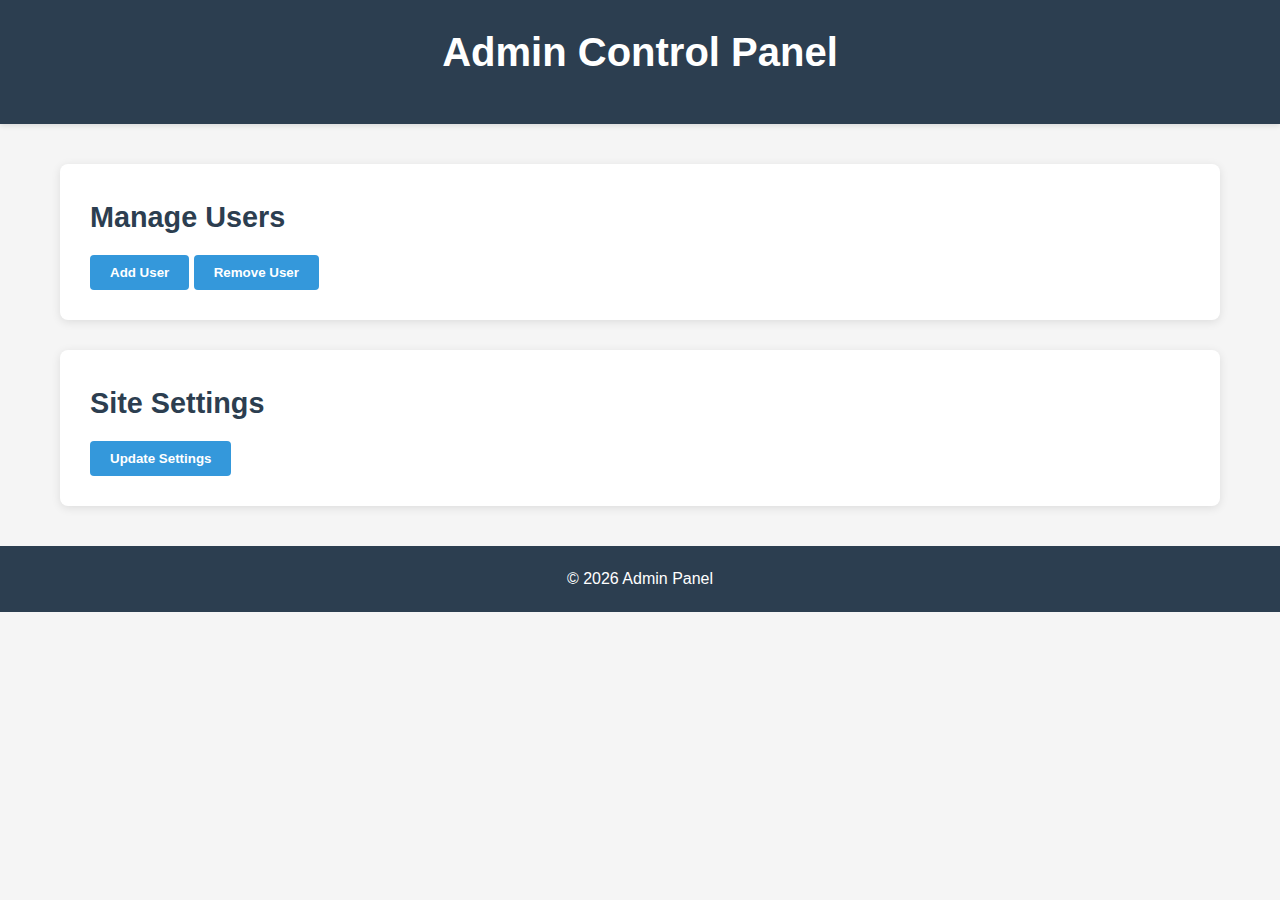
<file: admin-panel.html>
<!DOCTYPE html>
<html lang="en">
<head>
    <meta charset="UTF-8">
    <meta name="viewport" content="width=device-width, initial-scale=1.0">
    <title>Admin Control Panel</title>
    <link rel="stylesheet" href="styles.css">
</head>
<body>
    <header>
        <h1>Admin Control Panel</h1>
    </header>
    <main>
        <section>
            <h2>Manage Users</h2>
            <button>Add User</button>
            <button>Remove User</button>
        </section>
        <section>
            <h2>Site Settings</h2>
            <button>Update Settings</button>
        </section>
    </main>
    <footer>
        <p>&copy; 2026 Admin Panel</p>
    </footer>
</body>
</html>
</file>
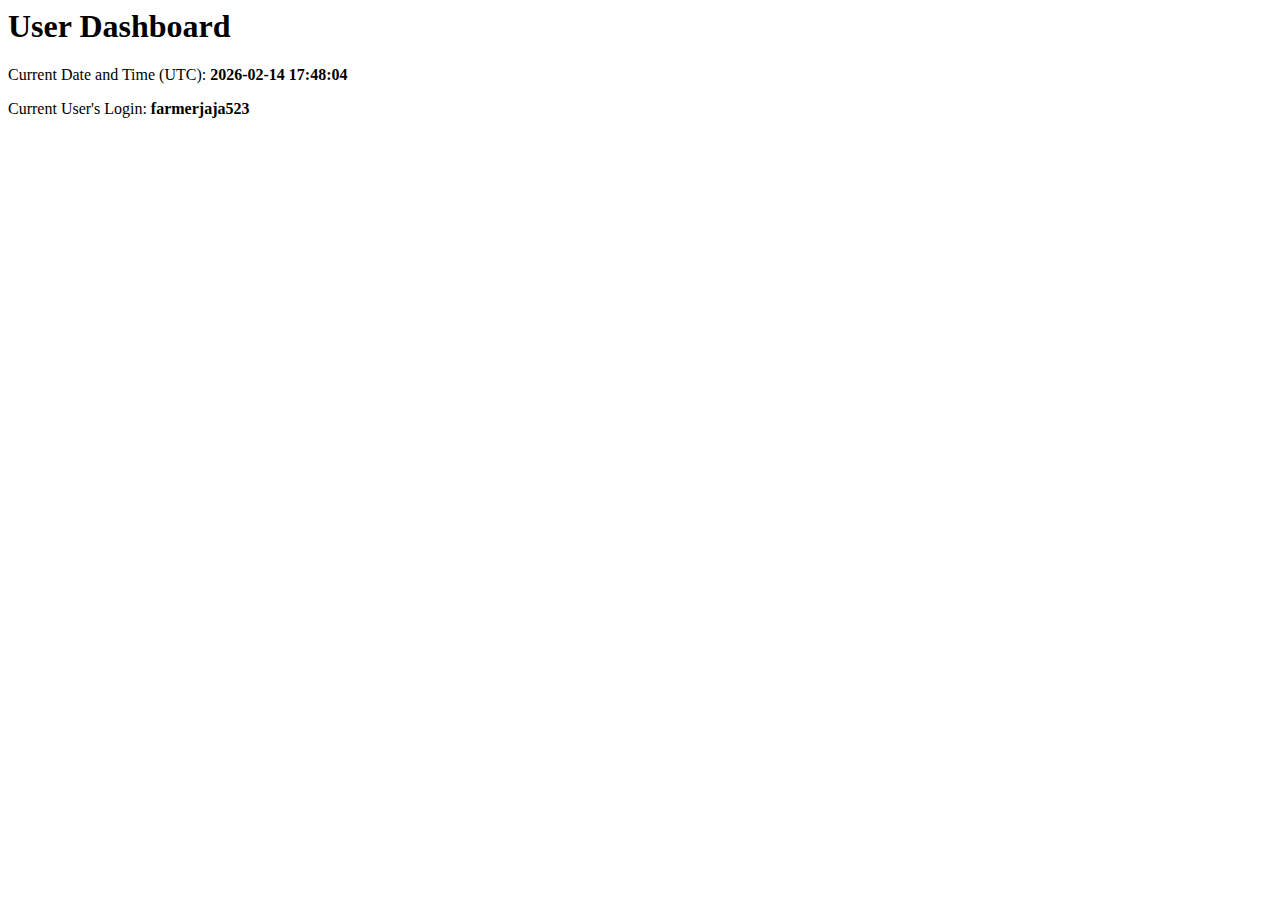
<file: dashboard.html>
<html>
<head>
    <title>User Dashboard</title>
</head>
<body>
    <h1>User Dashboard</h1>
    <p>Current Date and Time (UTC): <strong>2026-02-14 17:48:04</strong></p>
    <p>Current User's Login: <strong>farmerjaja523</strong></p>
</body>
</html>
</file>
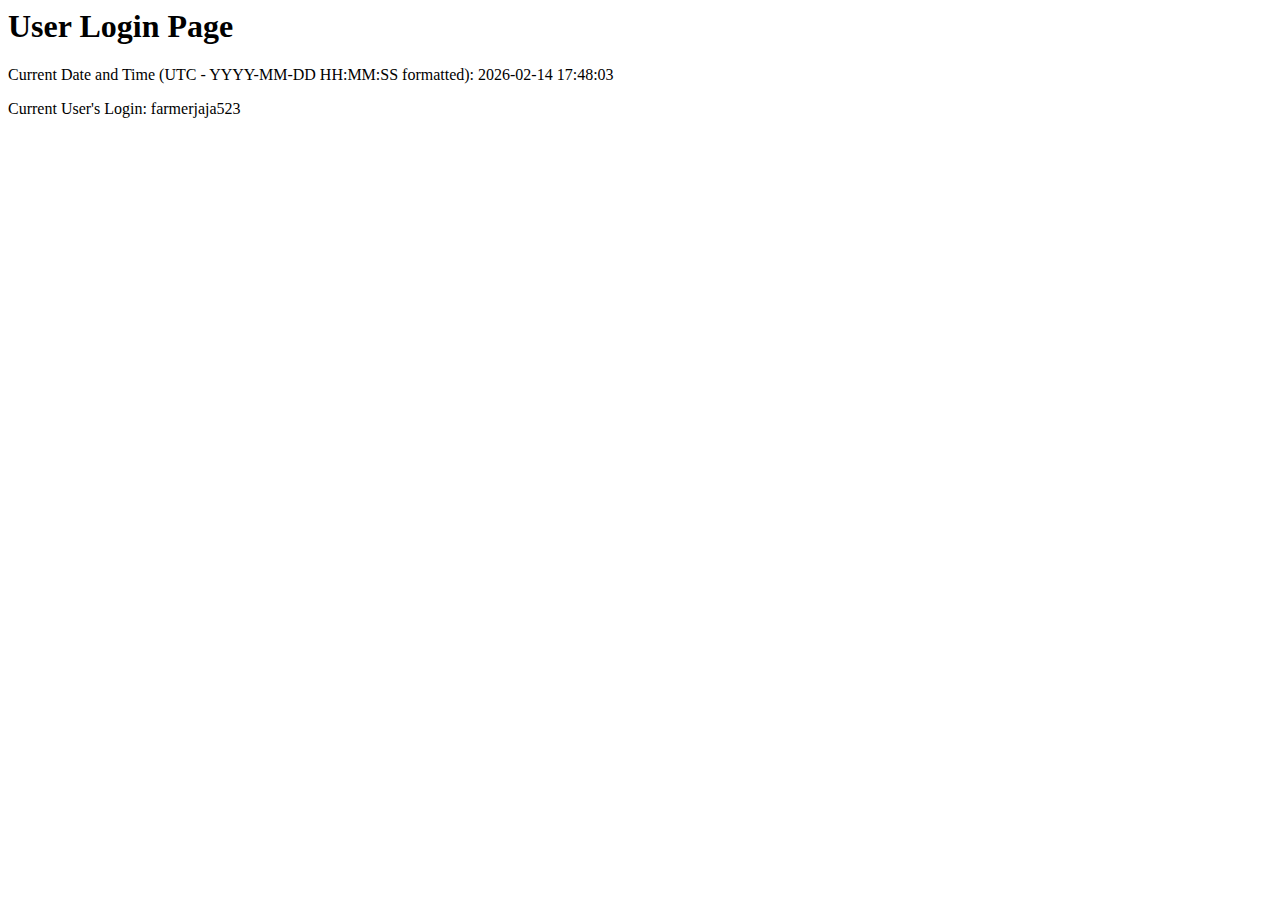
<file: login.html>
<html>
<head>
    <title>User Login</title>
</head>
<body>
    <h1>User Login Page</h1>
    <p>Current Date and Time (UTC - YYYY-MM-DD HH:MM:SS formatted): 2026-02-14 17:48:03</p>
    <p>Current User's Login: farmerjaja523</p>
</body>
</html>
</file>
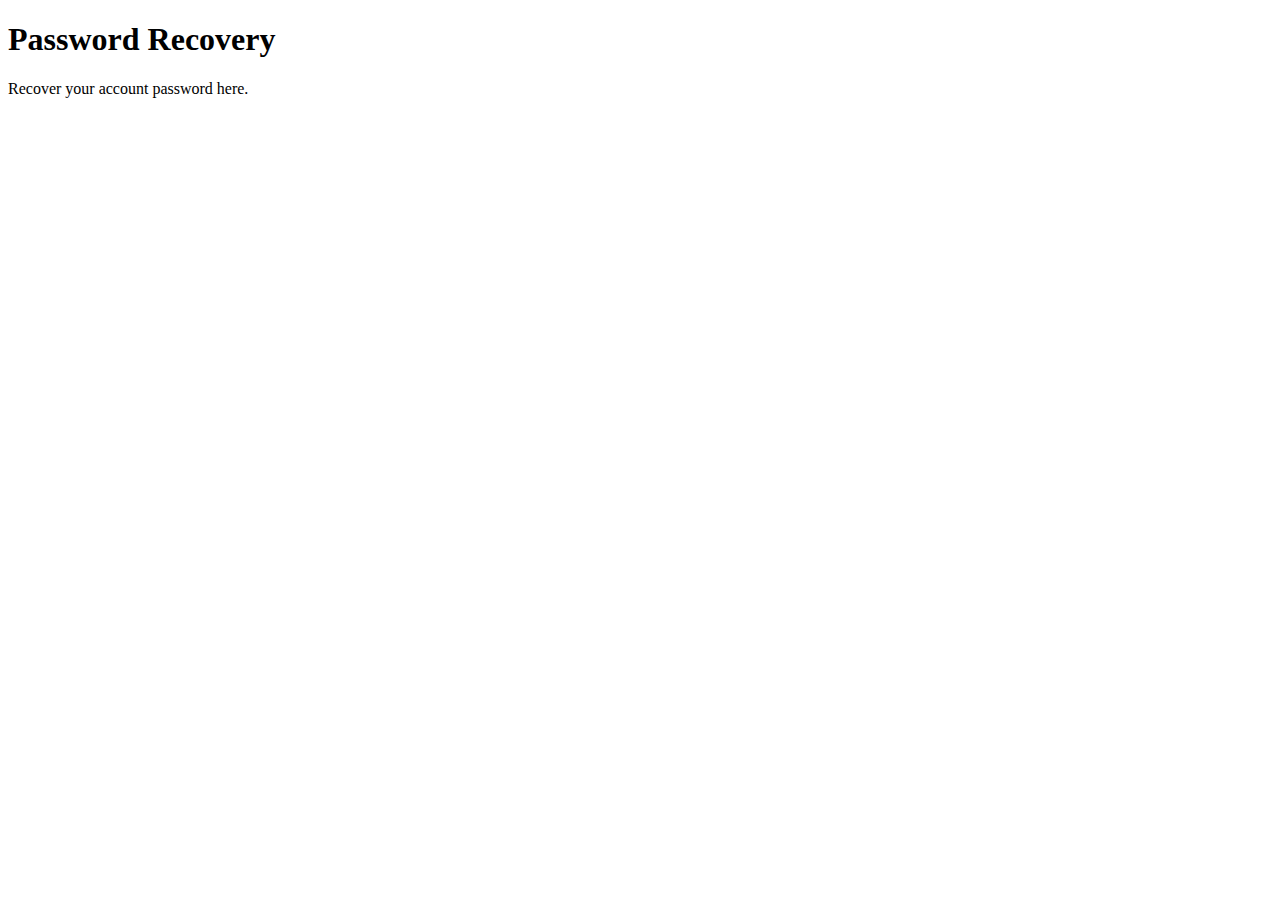
<file: password-recovery.html>
<!DOCTYPE html>
<html lang="en">
<head>
    <meta charset="UTF-8">
    <meta name="viewport" content="width=device-width, initial-scale=1.0">
    <title>Password Recovery</title>
</head>
<body>
    <h1>Password Recovery</h1>
    <p>Recover your account password here.</p>
</body>
</html>
</file>
<file: styles.css>
* {
    margin: 0;
    padding: 0;
    box-sizing: border-box;
}

body {
    font-family: 'Segoe UI', Tahoma, Geneva, Verdana, sans-serif;
    background-color: #f5f5f5;
    color: #333;
    line-height: 1.6;
}

header {
    background-color: #2c3e50;
    color: white;
    padding: 20px 0;
    box-shadow: 0 2px 5px rgba(0,0,0,0.1);
}

header h1 {
    text-align: center;
    margin-bottom: 20px;
    font-size: 2.5em;
}

nav ul {
    list-style: none;
    display: flex;
    justify-content: center;
    flex-wrap: wrap;
    gap: 30px;
}

nav a {
    color: white;
    text-decoration: none;
    font-weight: 500;
    transition: color 0.3s ease;
}

nav a:hover {
    color: #3498db;
}

main {
    max-width: 1200px;
    margin: 40px auto;
    padding: 0 20px;
}

section {
    background-color: white;
    padding: 30px;
    margin-bottom: 30px;
    border-radius: 8px;
    box-shadow: 0 2px 10px rgba(0,0,0,0.1);
}

.search-container {
    display: flex;
    gap: 10px;
    margin-bottom: 20px;
    flex-wrap: wrap;
}

.search-container label {
    font-weight: bold;
    align-self: center;
}

.search-container select,
.search-container input {
    padding: 10px;
    border: 1px solid #ddd;
    border-radius: 4px;
    font-size: 14px;
}

.search-container input {
    flex: 1;
    min-width: 200px;
}

button {
    background-color: #3498db;
    color: white;
    padding: 10px 20px;
    border: none;
    border-radius: 4px;
    cursor: pointer;
    font-weight: bold;
    transition: background-color 0.3s ease;
}

button:hover {
    background-color: #2980b9;
}

h2 {
    color: #2c3e50;
    margin-bottom: 15px;
    font-size: 1.8em;
}

form {
    display: flex;
    flex-direction: column;
    gap: 15px;
}

label {
    font-weight: bold;
    color: #2c3e50;
}

input[type="text"],
input[type="email"],
input[type="password"],
select {
    padding: 10px;
    border: 1px solid #ddd;
    border-radius: 4px;
    font-size: 14px;
}

input[type="submit"] {
    background-color: #27ae60;
    color: white;
    padding: 12px;
    font-weight: bold;
    cursor: pointer;
    border-radius: 4px;
    transition: background-color 0.3s ease;
}

input[type="submit"]:hover {
    background-color: #229954;
}

footer {
    background-color: #2c3e50;
    color: white;
    text-align: center;
    padding: 20px;
    margin-top: 40px;
}

@media (max-width: 768px) {
    header h1 {
        font-size: 1.8em;
    }
    
    nav ul {
        gap: 15px;
    }
    
    .search-container {
        flex-direction: column;
    }
    
    .search-container input {
        min-width: 100%;
    }
}
</file>
